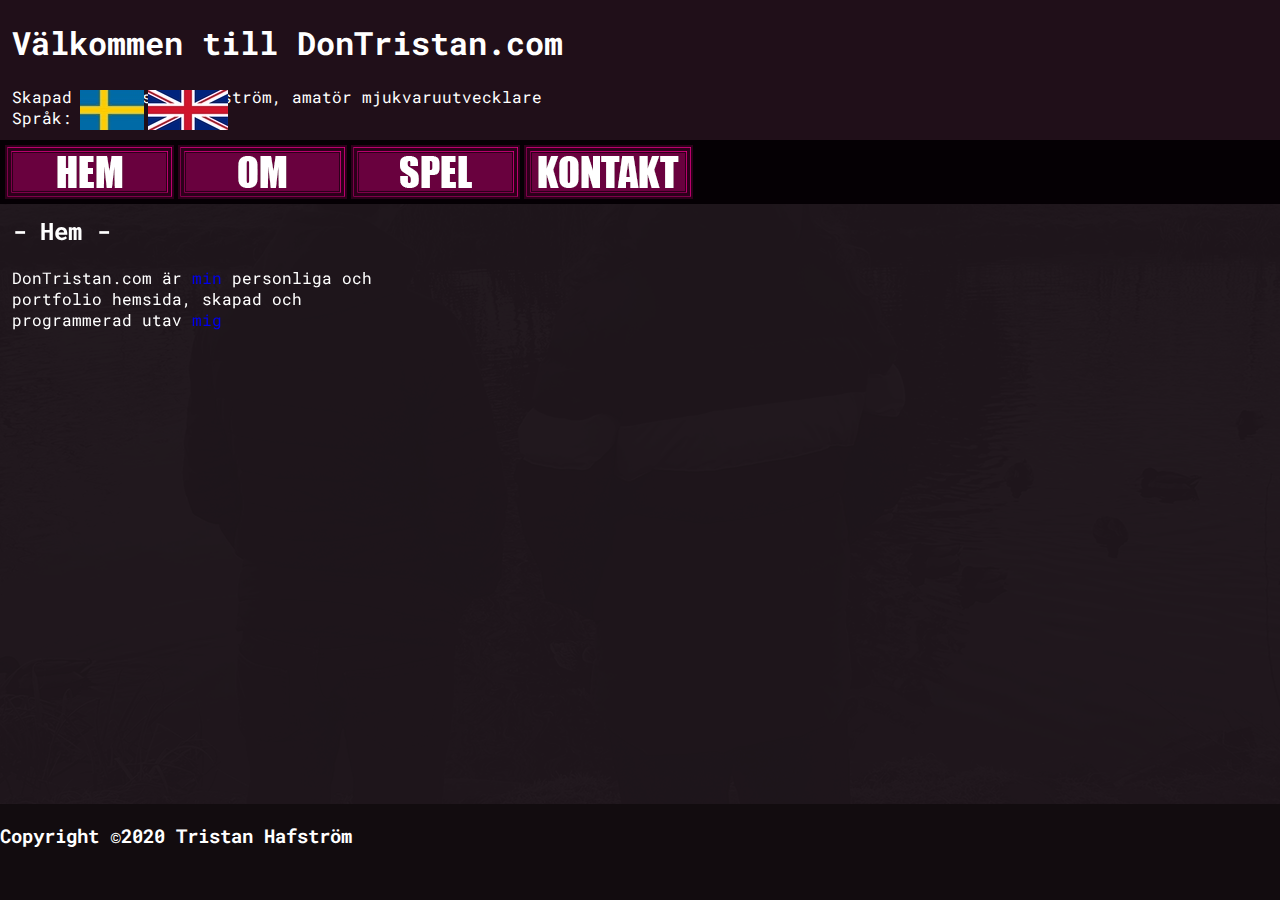
<file: sv/hem.html>
<!DOCTYPE html>
<html>
<head>
	<link href="https://fonts.googleapis.com/css2?family=Roboto+Mono&display=swap" rel="stylesheet">
	<link href="../css/main.css" rel="stylesheet">
	<link href="../css/huvudmeny.css" rel="stylesheet">
	<title>DonTristan | SV | Hem</title>
	<link rel="icon" href="../assets/favicon.ico">
</head>
<body>
	<section id="top">
		<article id="toptext">
			<h1 style="color:white;font-family:'Roboto Mono',monospace;">
			Välkommen till DonTristan.com
			</h1>

			<p style="color:white;font-family:'Roboto Mono',monospace;">
			Skapad av Tristan Hafström, amatör mjukvaruutvecklare<br>
			Språk:
			</p>
		</article>

		<article id="flags">
			<a href="../sv/hem.html"><img src="../assets/svflag.jpg" alt="Svenska"></a>
			<a href="../en/home.html"><img src="../assets/ukflag.jpg" alt="English"></a>
		</article>
	</section>

	<section id="linkbox">
	</section>

	<nav id="links">
		<p>
		<a href="../sv/hem.html"><img src="../assets/meny/hem.png" alt="Hem"></a> <a href="../sv/om.html"><img src="../assets/meny/om.png" alt="Om"></a> <a href="../sv/spel.html"><img src="../assets/meny/spel.png" alt="Spel"></a> <a href="../sv/kontakt.html"><img src="../assets/meny/kontakt.png" alt="Kontakt"></a>
		</p>
	</nav>

	<section id="midtext">
		<h2 style="color:white;font-family:'Roboto Mono',monospace;">
		- Hem -
		</h2>

		<p style="color:white;font-family:'Roboto Mono',monospace;">
		DonTristan.com är <a href="../sv/om.html" style="text-decoration: none">min</a> personliga och<br>
		portfolio hemsida, skapad och<br>
		programmerad utav <a href="../sv/om.html" style="text-decoration: none">mig</a>
		</p>
	</section>

	<section id="copyright">
		<h3 style="color:white;font-family:'Roboto Mono',monospace;">
		Copyright ©2020 <a href="../sv/om.html" style="text-decoration: none;color: white">Tristan Hafström</a>
		</h3>
	</section>
	<section id="empty">
	</section>
</body>
</html>
</file>
<file: css/main.css>
body {
	background-image: url(../assets/bodybackground.png);
	background-attachment: fixed;
	background-position: center;
}

 @font-face {
	font-family: Roboto Mono;
	src: url(../assets/RobotoMono.ttf);
}

#top {
    background-color: #200f19;
    height: 140px;
    position: fixed;
    top: 0;
    left: 0;
    width: 100%;
}

#toptext {
    height: 140px;
    position: fixed;
    left: 12px;
}

#linkbox {
	background-color: #050004;
	height: 64px;
	position: fixed;
	left: 0px;
	top: 140px;
	width: 100%;
}

@media screen and (max-width: 726px) {
	#linkbox {
		height: 128px;
	}
}

#secretbox {
	background-color: #050004;
	height: 64px;
	position: fixed;
	left: 0px;
	top: 140px;
	width: 100%;
}

#links {
    position: fixed;
	top: 129px;
    left: 5px;
}

#midtext {
    position: absolute;
    top: 195px;
    left: 12px;
}

@media screen and (max-width: 726px) {
	#midtext {
		top: 261px;
	}
}

#secrettext {
    position: absolute;
    top: 195px;
    left: 12px;
}

#img {
    position: absolute;
    top: 540px;
    left: 0px;
}

#button {
	position: absolute;
	top: 540px;
	left: 96px;
}

@media screen and (max-width: 726px) {
	#button {
		top: 604px;
	}
	
	#img {
		top: 604px;
	}
}

#copyright {
	background-color: #120c0f;
	height: 96px;
	position: fixed;
	bottom: 0px;
	left: 0px;
	width: 100%;
}

@media screen and (max-height: 500px) {
	#copyright {
		top: 404px;
	}
}

#ccsymbol {
	position: absolute;
	left: 12px;
	top: 48px;
}
</file>
<file: css/huvudmeny.css>
#flags {
    position: absolute;
	top: 90px;
    left: 80px;
    width: 200px;
}

@media screen and (max-width: 740px) {
	#flags {
		position: absolute;
		top: 90px;
		left: 190px;
		width: 200px;
	}
}
</file>
